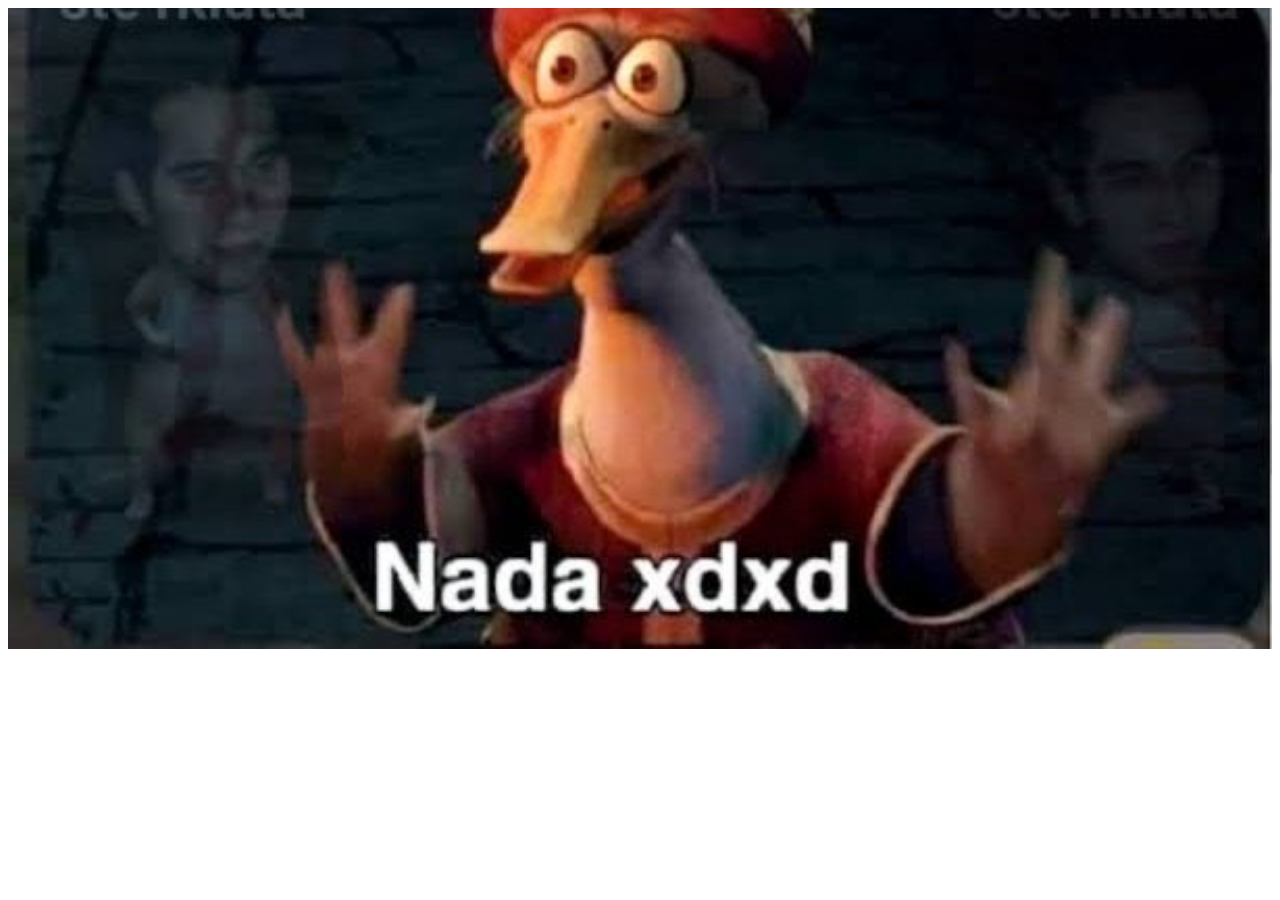
<file: Ya no existe.html>
<!DOCTYPE html>
<html lang="en">
<head>
    <meta charset="UTF-8">
    <meta name="viewport" content="width=device-width, initial-scale=1.0">
    <title>No existe</title>
</head>
<body>
    <img src="Imagenes/nada.jpg" alt="NADA" width="100%">
</body>
</html>
</file>
